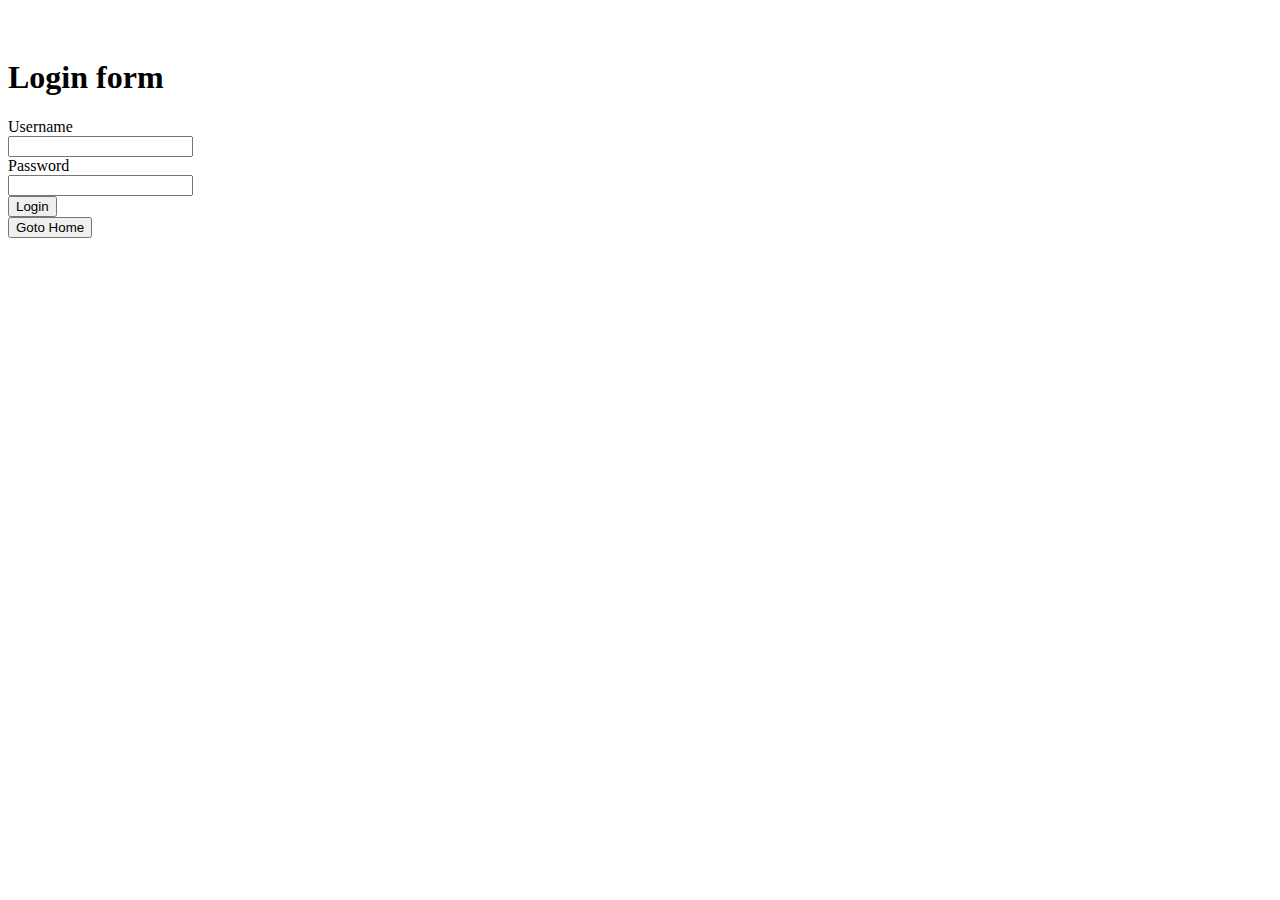
<file: login.html>
<!DOCTYPE html>
<html lang="en">

<head>
    <title>Login</title>
</head>

<body>
    <h2 id="user-name"></h2><br />
    <h1>Login form</h1>
    <form method="POST">
        <label>Username</label><br />
        <input type="text" id="usernameL"><br />
        <label>Password</label><br />
        <input type="password" id="passwordL"><br />
        <button type="button" id="loginButton">Login</button>
    </form>
    <a href="index.html">
        <button>Goto Home</button>
    </a>

    <script src="./script.js"></script>
</body>

</html>
</file>
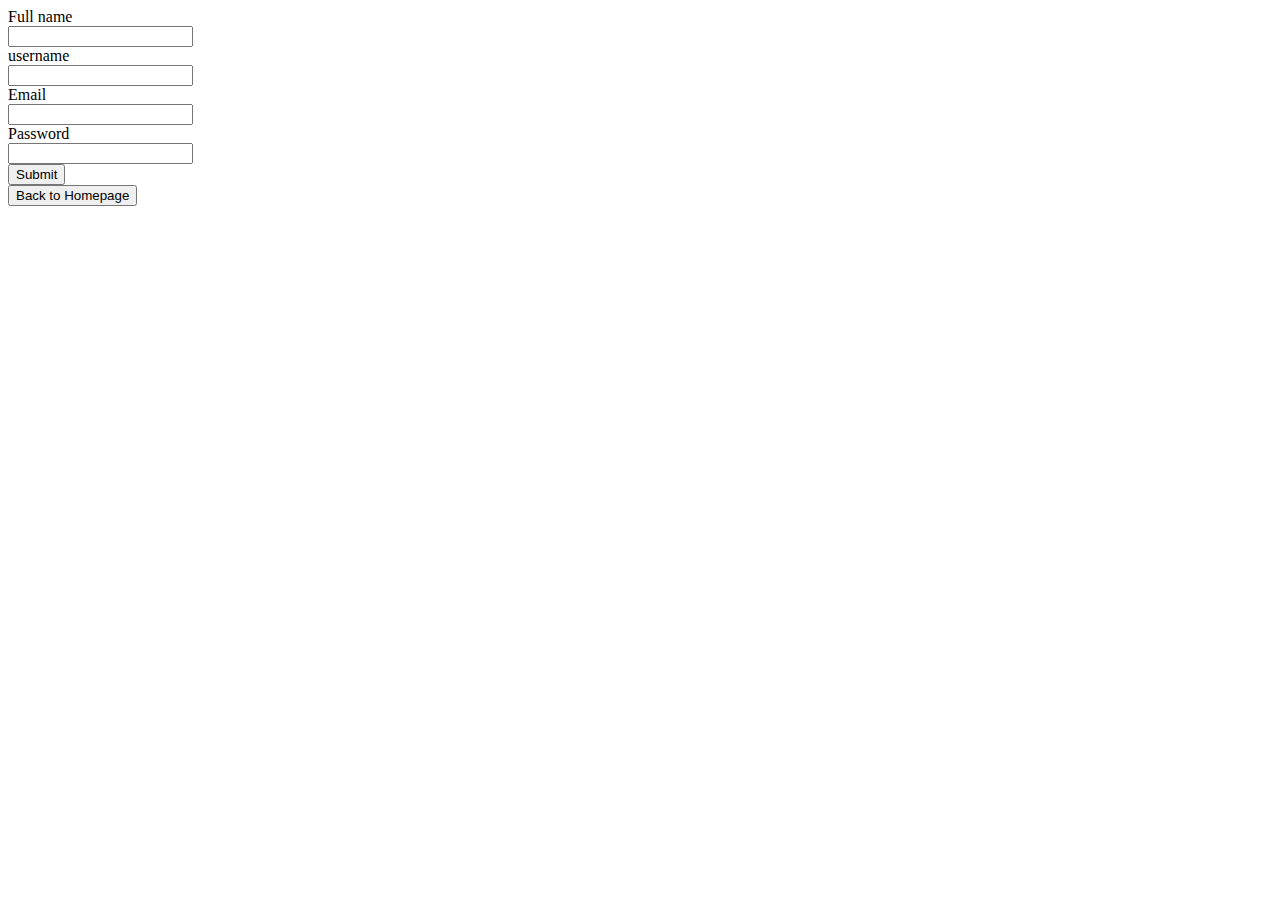
<file: register.html>
<!DOCTYPE html>
<html lang="en">

<head>
    <title>Register</title>
</head>

<body>
    <form>
        <label>Full name</label><br />
        <input type="text" id="fullname"><br />
        <label>username</label><br />
        <input type="text" id="username"><br />
        <label>Email</label><br />
        <input type="email" id="email"><br />
        <label>Password</label><br />
        <input type="password" id="password"><br />
        <button type="button" onclick="signup()">Submit</button>
    </form>
    <a href="index.html">
        <button>Back to Homepage</button>
    </a>

    <script src="./script.js" defer></script>
</body>

</html>
</file>
